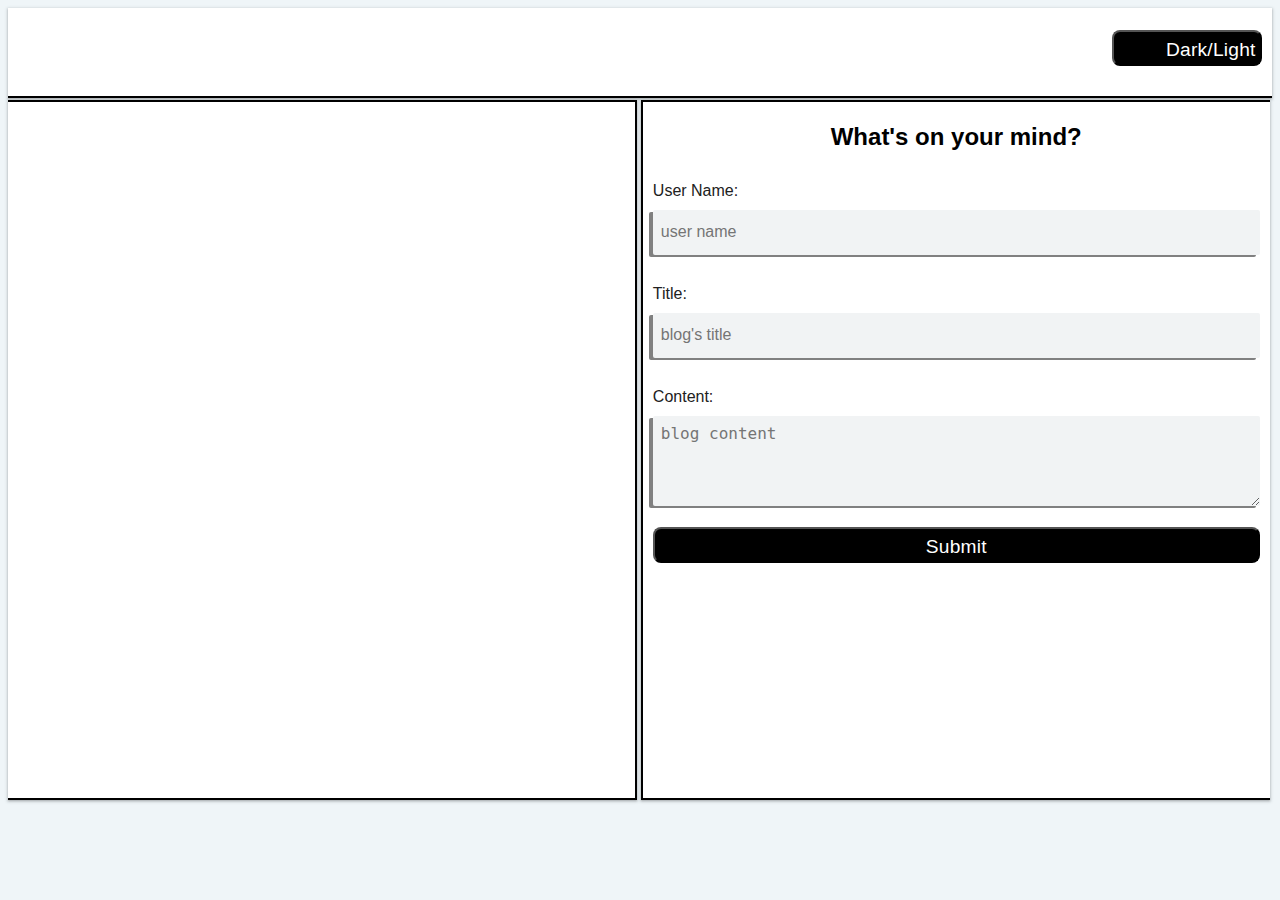
<file: index.html>
<!DOCTYPE html>
<html lang="en">
  <head>
    <meta charset="UTF-8" />
    <meta name="viewport" content="width=device-width, initial-scale=1.0" />
    <link rel="stylesheet" href="./assets/css/form.css" />
    <link rel="stylesheet" href="./assets/css/styles.css" />
    <title>Blog Home</title>
  </head>
  <body>
    <div class="clearfix switch-btn" theme="light" id="switch-theme">
      <div class="card top">
        <button onclick="toggleDarkLightMode()" class="dark-mode" id="mode">
          Dark/Light
        </button>
      </div>
      <div class="card bottom left">
        <iframe
          src="https://giphy.com/embed/PgRsEC3YowPSBtMqGQ"
          width="480"
          height="480"
          frameborder="0"
          class="giphy-embed"
          allowfullscreen
        ></iframe>
        <p>
          <a
            href="https://giphy.com/stickers/blogger-blogging-food-pro-PgRsEC3YowPSBtMqGQ"
            >via GIPHY</a
          >
        </p>
      </div>
      <div class="card bottom right">
        <h2>What's on your mind?</h2>
        <form method="post">
          <div class="input-group" theme="dark">
            <label for="user-name" id="user-label">User Name:</label>
            <input
              type="text"
              name="user-name"
              id="user-name"
              placeholder="user name"
            />
          </div>
          <div class="input-group title-input">
            <label for="title" id="title-label">Title:</label>
            <input
              type="text"
              name="title"
              id="title"
              placeholder="blog's title"
            />
          </div>
          <div class="input-group content-input">
            <label for="content" id="content-label">Content:</label>
            <textarea
              name="content"
              id="content"
              placeholder="blog content"
            ></textarea>
          </div>
          <button
            onclick="location.href=`./blog.html`"
            id="submit"
            type="button"
          >
            Submit
          </button>
        </form>
      </div>
    </div>
    <script src="./assets/js/form.js"></script>
    <script src="./assets/js/logic.js"></script>
  </body>
</html>
</file>
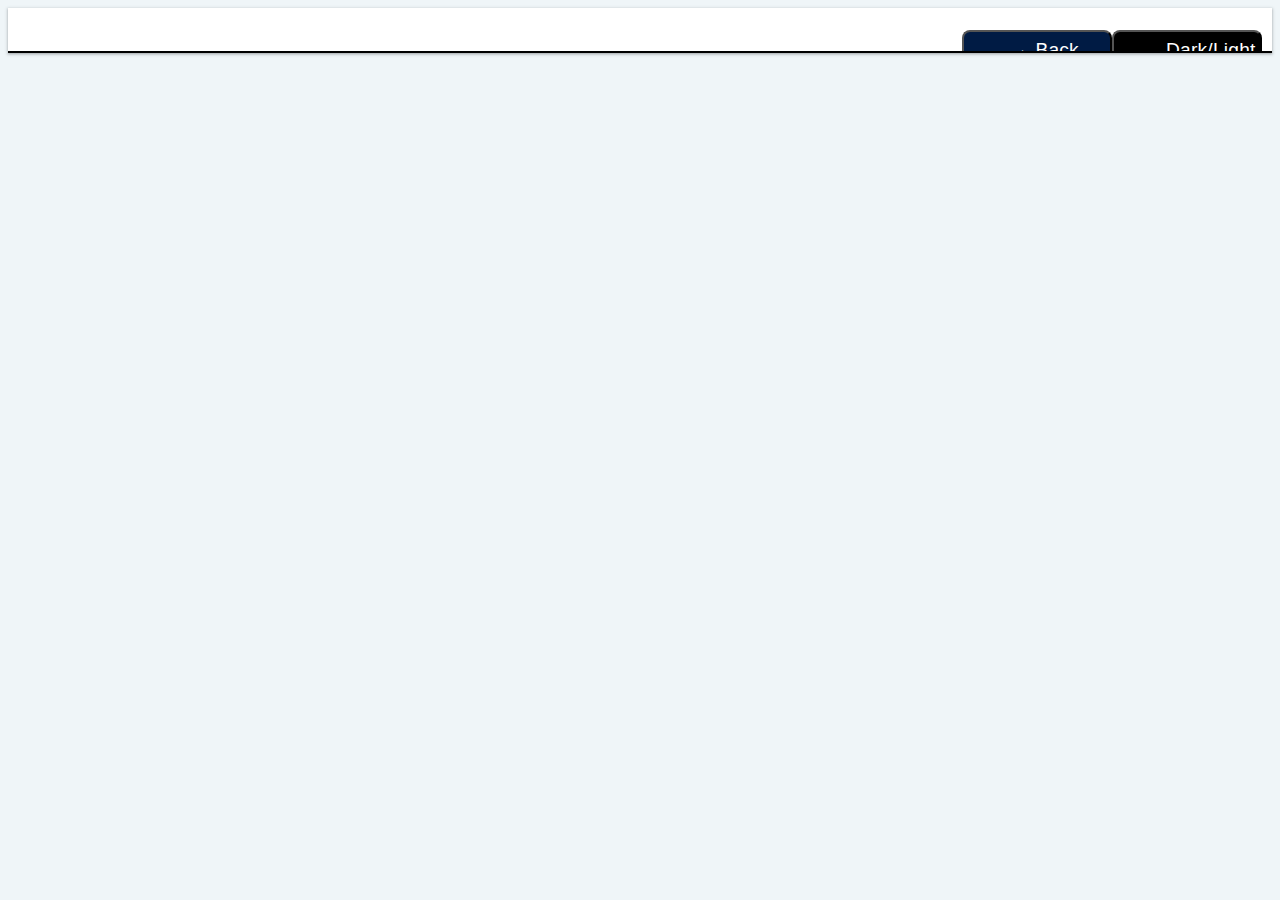
<file: blog.html>
<!DOCTYPE html>
<html lang="en">
  <head>
    <meta charset="UTF-8" />
    <meta name="viewport" content="width=device-width, initial-scale=1.0" />
    <link rel="stylesheet" href="./assets/css/blog.css" />
    <link rel="stylesheet" href="./assets/css/styles.css" />
    <title>Blog List</title>
  </head>
  <body>
    <div class="clearfix">
      <div class="card top">
        <button onclick="toggleDarkLightMode()" class="dark-mode" id="mode">
          Dark/Light
        </button>
        <button onclick="location.href=`./index.html`" id="back" type="button">
          &larr;Back
        </button>
      </div>
    </div>
    <script src="./assets/js/blog.js"></script>
  </body>
</html>
</file>
<file: assets/css/form.css>
*,
*::before,
*::after {
  box-sizing: border-box;
}

body {
  font-size: 16px;
  font-family: "Roboto", sans-serif;
  background-color: #eff5f8;
}

iframe {
  align-content: center;
  width: 100%;
  height: 100%;
}

h2 {
  font-size: 1.5em;
  margin: 0px;
  margin-top: 0.45em;
  margin-bottom: 0.45em;
  text-align: center;
}

label {
  color: #212121;
  width: fit-content;
}

input,
textarea {
  background-color: #f1f3f4;
  border-radius: 2px;
  border-width: 0;
  font-size: 1em;
  height: 45px;
  line-height: 20px;
  margin: 0;
  margin-top: 10px;
  max-width: 100%;
  padding: 8px 8px 8px 8px;
  transition-delay: 0s, 0s;
  transition-duration: 0.2s, 0.2s;
  transition-property: background-color, color;
  transition-timing-function: ease, ease;
  vertical-align: middle;
  width: 100%;
  box-shadow: -4px 2px grey;
}

textarea {
  width: 100%;
  height: 10vh;
}

button {
  background-color: black;
  border-radius: 8px;
  color: #fff;
  cursor: pointer;
  font-size: 1.2em;
  letter-spacing: 0.21px;
  line-height: 16px;
  width: 100%;
  height: 4vh;
  padding: 10px 52px;
  text-align: center;
  vertical-align: middle;
  transition-duration: 0.15s;
  transition-property: background-color;
  transition-timing-function: linear;
  margin-top: 0.6em;
}

.clearfix::after {
  content: " ";
  display: block;
  clear: both;
}

.card {
  background-color: #fff;
  /*border: solid black;*/
  border-radius: 0px;
  box-shadow: rgba(60, 64, 67, 0.3) 0 1px 2px 0,
    rgba(60, 64, 67, 0.15) 0 1px 3px 1px;
  /*margin: 2%;*/
  padding: 10px;
  overflow: hidden;
  position: relative;
  float: left;
}

.card::after {
  content: " ";
  display: block;
  clear: both;
}

.top {
  width: 100%;
  height: 10vh;
  border-bottom: 2px solid;
}

.left {
  width: 49.75%;
  height: 700px;
  margin-left: 0%;
  margin-right: 2px;
  margin-top: 2px;
  border-top: 2px solid;
  border-right: 2px solid;
  border-bottom: 2px solid;
}

.right {
  width: 49.75%;
  height: 700px;
  margin-right: 0%;
  margin-left: 2px;
  margin-top: 2px;
  border-top: 2px solid;
  border-left: 2px solid;
  border-bottom: 2px solid;
}

.input-group {
  margin-top: 10px;
  margin-bottom: 10px;
  padding-top: 20px;
}

.dark-mode {
  background-color: black;
  color: white;
}

.btn-dark-mode {
  background-color: white;
  color: black;
}

#mode {
  max-width: 150px;
  float: right;
  text-align: center;
}

/*
input:hover,
textarea:hover {
  background-color: white;
}
*/

@media screen and (max-width: 1000px) {
  .card {
    width: 100%;
    margin: 10px auto;
    border: none;
    border-bottom: 2px solid;
  }
}
</file>
<file: assets/css/styles.css>

</file>
<file: assets/css/blog.css>
*,
*::before,
*::after {
  box-sizing: border-box;
}

body {
  font-size: 16px;
  font-family: "Roboto", sans-serif;
  background-color: #eff5f8;
}

iframe {
  align-content: center;
  width: 100%;
  height: 100%;
}

h2 {
  font-size: 1.5em;
  margin: 0px;
  margin-top: 0.45em;
  margin-bottom: 0.45em;
  text-align: center;
}

label {
  color: #212121;
  width: fit-content;
}

input,
textarea {
  background-color: #f1f3f4;
  border-radius: 2px;
  border-width: 0;
  font-size: 1em;
  height: 45px;
  line-height: 20px;
  margin: 0;
  margin-top: 10px;
  max-width: 100%;
  padding: 8px 8px 8px 8px;
  transition-delay: 0s, 0s;
  transition-duration: 0.2s, 0.2s;
  transition-property: background-color, color;
  transition-timing-function: ease, ease;
  vertical-align: middle;
  width: 100%;
  box-shadow: -4px 2px grey;
}

input:hover {
  background-color: #e8eaed;
}

textarea {
  width: 100%;
  height: 10vh;
}

button {
  background-color: #001b44;
  border-radius: 8px;
  color: #fff;
  cursor: pointer;
  font-size: 1.2em;
  letter-spacing: 0.21px;
  line-height: 16px;
  width: 100%;
  height: 4vh;
  padding: 10px 52px;
  text-align: center;
  transition-duration: 0.15s;
  transition-property: background-color;
  transition-timing-function: linear;
  margin-top: 0.6em;
}

.clearfix::after {
  content: " ";
  display: block;
  clear: both;
}

.card {
  background-color: #fff;
  /*border: solid black;*/
  border-radius: 0px;
  box-shadow: rgba(60, 64, 67, 0.3) 0 1px 2px 0,
    rgba(60, 64, 67, 0.15) 0 1px 3px 1px;
  /*margin: 2%;*/
  padding: 10px;
  overflow: hidden;
  position: relative;
  float: left;
}

.card::after {
  content: " ";
  display: block;
  clear: both;
}

.top {
  width: 100%;
  height: 5vh;
  border-bottom: 2px solid;
}

.left {
  width: 49.75%;
  height: 50vh;
  margin-left: 0%;
  margin-right: 2px;
  margin-top: 2px;
  border-top: 2px solid;
  border-right: 2px solid;
  border-bottom: 2px solid;
}

.right {
  width: 49.75%;
  height: 50vh;
  margin-right: 0%;
  margin-left: 2px;
  margin-top: 2px;
  border-top: 2px solid;
  border-left: 2px solid;
  border-bottom: 2px solid;
}

.input-group {
  margin-top: 10px;
  margin-bottom: 10px;
  padding-top: 20px;
}

.dark-mode {
  background-color: black;
  color: white;
}

#back, #mode {
  max-width: 150px;
  float: right;
  text-align: center;
}

@media screen and (max-width: 1000px) {
  .card {
    width: 100%;
    margin: 10px auto;
    border: none;
    border-bottom: 2px solid;
  }
}
</file>
